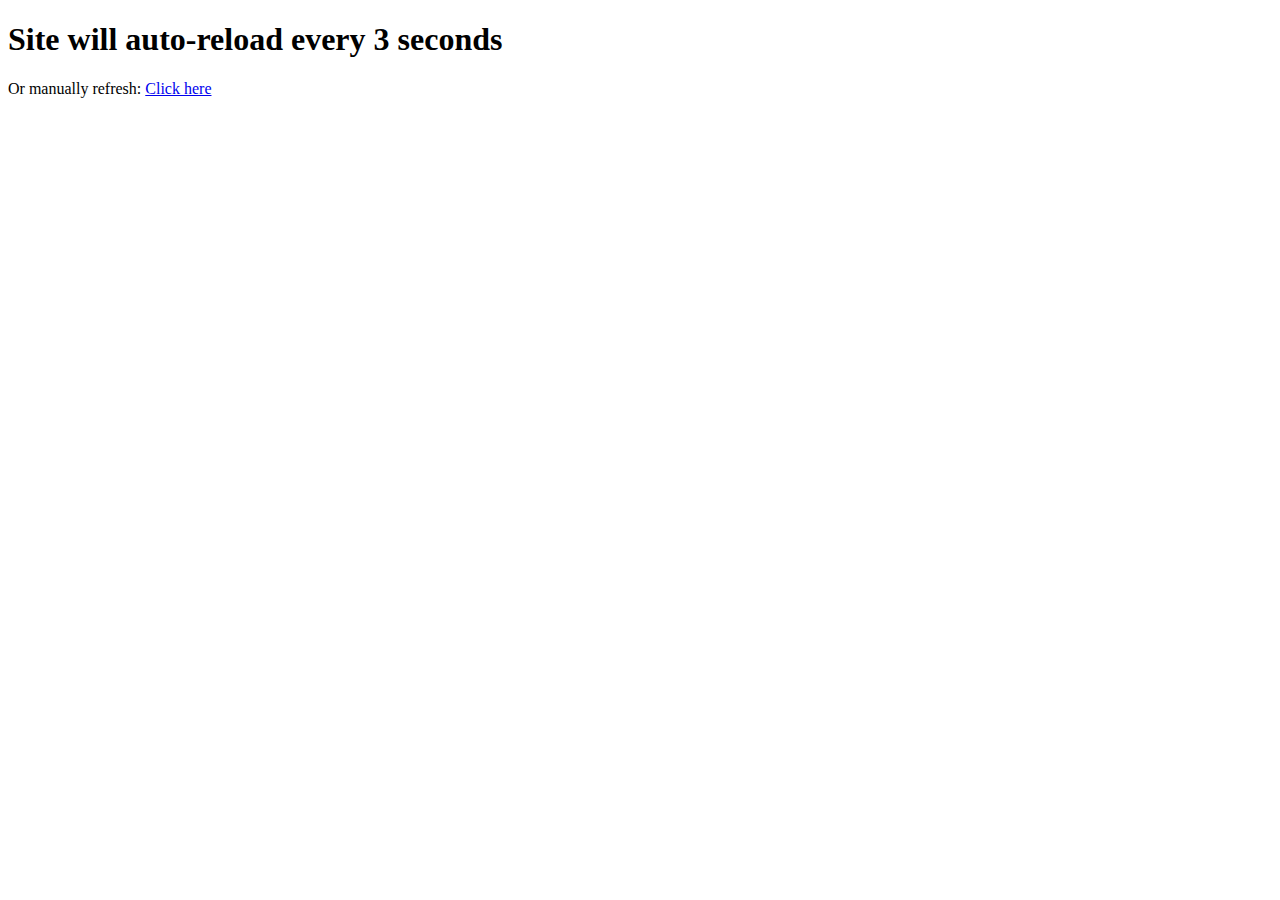
<file: priyanshu/auto_reload.html>
<!DOCTYPE html>
<html>
<head>
    <meta http-equiv="refresh" content="3">
    <title>Auto Reloading...</title>
</head>
<body>
    <h1>Site will auto-reload every 3 seconds</h1>
    <p>Or manually refresh: <a href="frontend/index.html">Click here</a></p>
</body>
</html>
</file>
